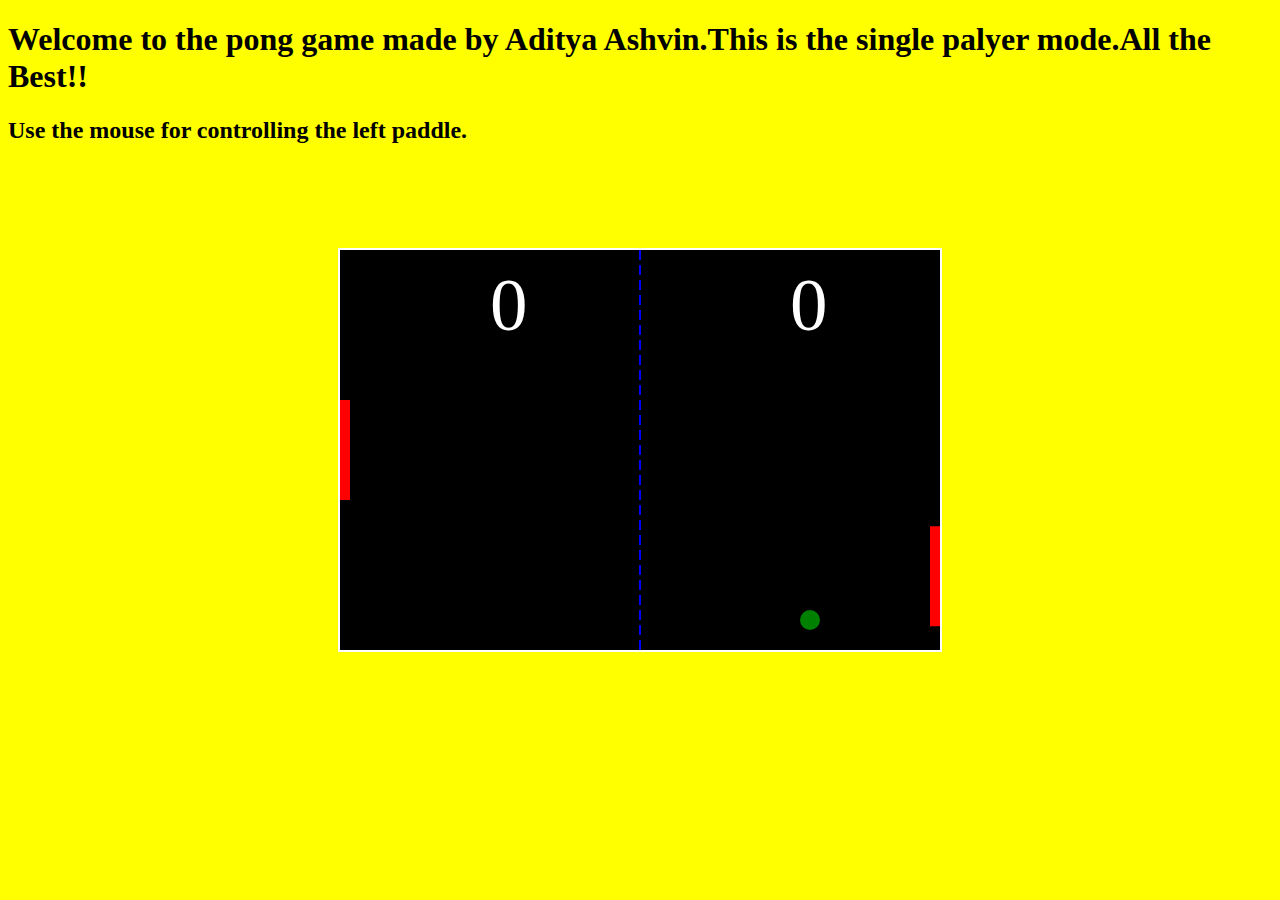
<file: amfoss-tasks_updated/Task 11/index.html>
<!DOCTYPE html>
<html lang="en">
<head>
    <meta charset="UTF-8">
    <title>Pong Game JavaScript</title>
    <style>
        body{
            background-color: yellow;
        }
        #pong{
            border: 2px solid #FFF;
            position: absolute;
            margin :auto;
            top:0;
            right:0;
            left:0;
            bottom:0;
        }
    </style>
</head>
<body>
   <h1>Welcome to the pong game made by Aditya Ashvin.This is the single palyer mode.All the Best!!</h1>
   <h2>Use the mouse for controlling the left paddle.</h2>
   <canvas id="pong" width="600" height="400"></canvas>
   <script src="pong.js"></script>
</body>
</html>
</file>
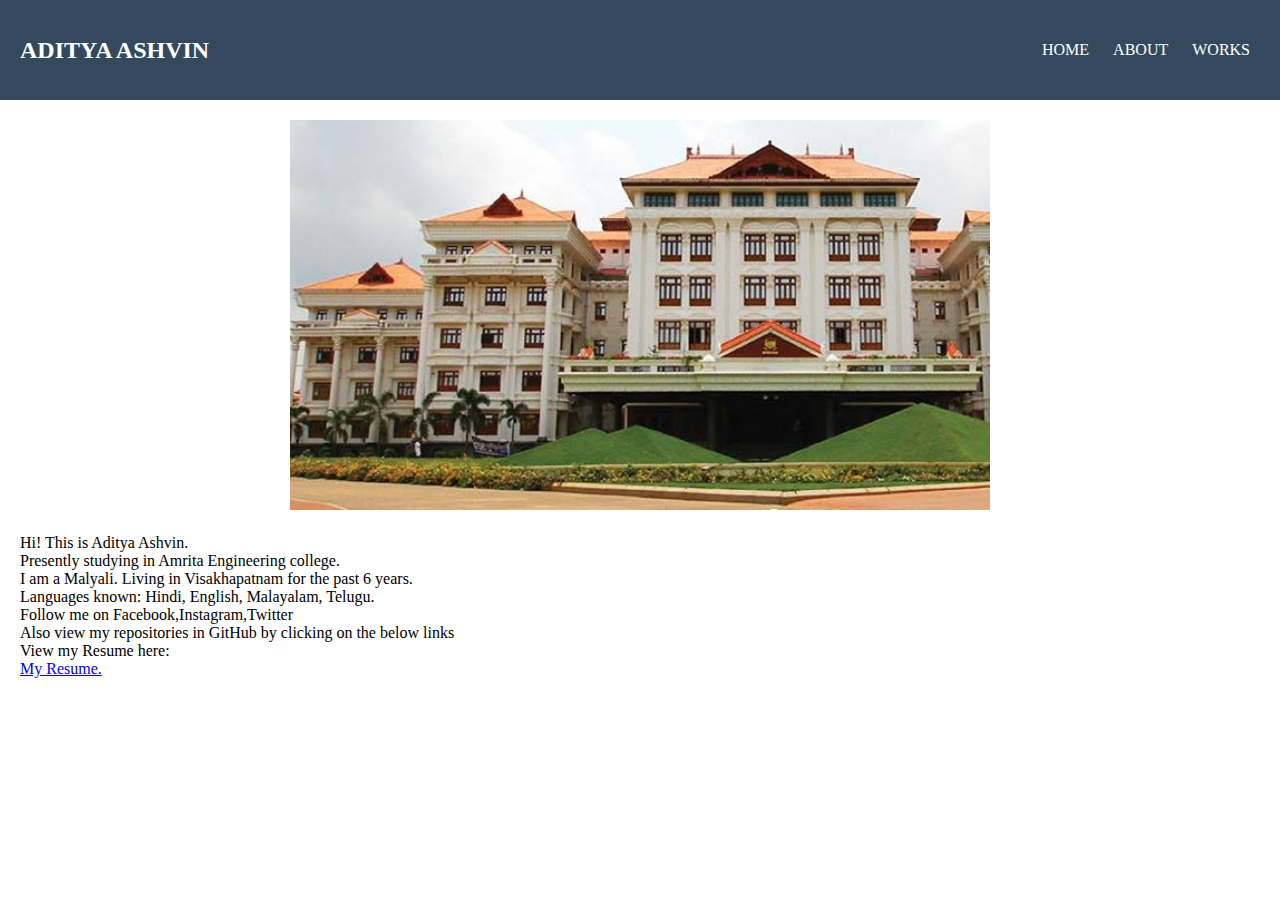
<file: amfoss-tasks_updated/Task 9/Personal_website.html>
<!DOCTYPE html>
<html lang="en" dir="ltr">
  <head>
    <meta charset="utf-8">
    <title></title>
    <link rel="stylesheet" href="style.css">
    <meta name="viewport" content="width=device-width, initial-scale=1">
    <link rel="stylesheet" href="https://use.fontawesome.com/releases/v5.6.1/css/all.css">
  </head>
  <body>

  <div class="header">
    <h2 class="logo">ADITYA ASHVIN</h2>
    <input type="checkbox" id="chk">
    <label for="chk" class="show-menu-btn">
      <i class="fas fa-ellipsis-h"></i>
    </label>

    <ul class="menu">
      <a href="www.adityaashvin.github.io">Home</a>
      <a href="wwww.AdityaAshvin.wordpress.com">About</a>
      <a href="https://github.com/AdityaAshvin">Works</a>
      <label for="chk" class="hide-menu-btn">
        <i class="fas fa-times"></i>
      </label>
    </ul>
  </div>


<div class="content">
    <center>
      <img src="img2.jpg" alt="">
    </center>

    <p style="font-size 200%;">Hi! This is Aditya Ashvin.<br> Presently studying in Amrita Engineering college.<br> I am a Malyali. Living in Visakhapatnam for the past 6 years.<br> Languages known: Hindi, English, Malayalam, Telugu.</p>
    <p style="font-size 150%;">Follow me on Facebook,Instagram,Twitter<br>Also view my repositories in GitHub by clicking on the below links</p>

<div class="bottom">

  <script src="https://apps.elfsight.com/p/platform.js" defer></script>
<div class="elfsight-app-509c4559-54e9-414e-8ea2-39e3b7a1e659"></div>

<p style="font-size 120%;">View my Resume here:</p>
<a href ="file:///C:\Users\dell\Documents\FOSS tasks\resume.pdf"> My Resume.</a>

    
  </body>
</html>
</file>
<file: amfoss-tasks_updated/Task 9/style.css>
*{
  margin: 0;
  padding: 0;
  font-family: courier new header;
}
body{
  padding: 0;
  margin: 0;
}
.lower{
  position: absolute;
  top: 50%;
  transform: translateY(-50%);
  width: 100%;
  text-align: justify-all;
}
.btn{
  display: inline-block;
  width: 50px;
  height: 50px;
  background: #154360;
  margin: 10px;
  border-radius: 30%;
  box-shadow: 0 5px 15px -5px #00000070;
  color: #3498db;
  overflow: hidden;
  position: relative;
}
.btn i{
  line-height: 50px;
  font-size: 40px;
  transition: 0.2s linear;
}
.btn:hover i{
  transform: scale(1.3);
  color: #f1f1f1;
}
.btn::before{
  content: "";
  position: absolute;
  width: 120%;
  height: 120%;
  background: #3498db;
  transform: rotate(45deg);
  left: -110%;
  top: 90%;
}
.btn:hover::before{
  animation: aaa 0.7s 1;
  top: -10%;
  left: -10%;
}
@keyframes aaa {
  0%{
    left: -110%;
    top: 90%;
  }50%{
    left: 10%;
    top: -30%;
  }100%{
    top: -10%;
    left: -10%;
  }
}

.header{
  height: 100px;
  background: #34495e;
  padding: 0 20px;
  color: #fff;
}
.logo{
  line-height: 100px;
  float: left;
  text-transform: uppercase;
}

.menu{
  float: right;
  line-height: 100px;
}
.menu a{
  color: #fff;
  text-transform: uppercase;
  text-decoration: none;
  padding: 0 10px;
  transition: 0.4s;
}
.show-menu-btn,.hide-menu-btn{
  transition: 0.4s;
  font-size: 30px;
  cursor: pointer;
  display: none;
}
.show-menu-btn{
  float: right;
}
.show-menu-btn i{
  line-height: 100px;
}
.menu a:hover,
.show-menu-btn:hover,
.hide-menu-btn:hover{
  color: #3498db;
}

#chk{
  position: absolute;
  visibility: hidden;
  z-index: -1111;
}

.content{
  padding: 0 20px;
}
.content img{
  width: 100%;
  max-width: 700px;
  margin: 20px 0;
}
.content p{
-align: justify;
}
<p style="font-size:100x">

@media screen and (max-width:800px) {
  .show-menu-btn,.hide-menu-btn{
    display: block;
  }
  .menu{
    position: fixed;
    width: 100%;
    height: 100vh;
    background: black;
    right: -100%;
    top: 0;
    text-align: center;
    padding: 80px 0;
    line-height: normal;
    transition: 0.7s;
  }
  .menu a{
    display: block;
    padding: 20px;
  }
  .hide-menu-btn{
    position: absolute;
    top: 40px;
    right: 40px;
  }
  #chk:checked ~ .menu{
    right: 0;
  }
</file>
